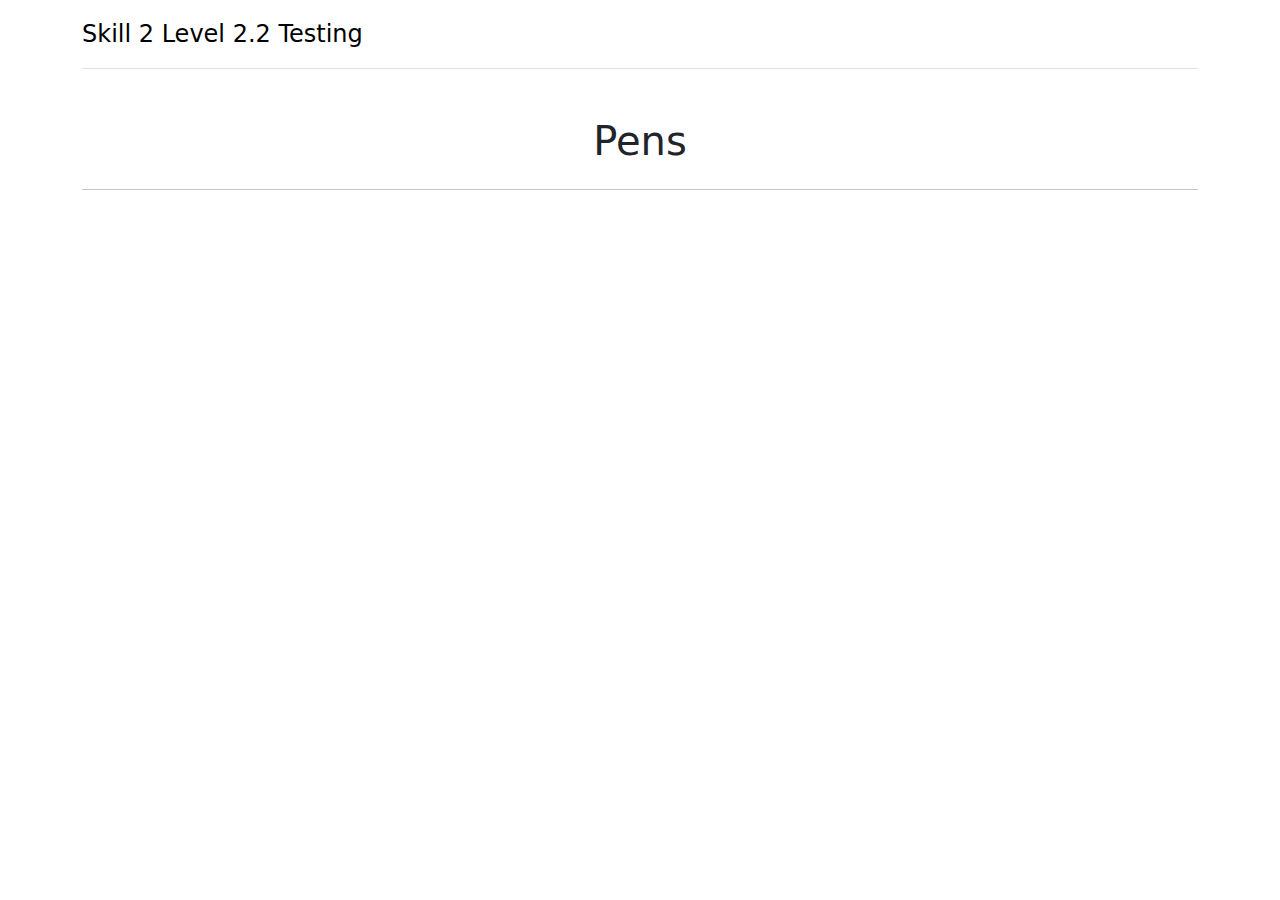
<file: pages/fetch-api/index.html>
<!DOCTYPE html>
<html lang="en">

<head>
  <meta charset="UTF-8">
  <meta name="viewport" content="width=device-width, initial-scale=1.0">
  <link rel="stylesheet" href="style.css">
  <link href="https://cdn.jsdelivr.net/npm/bootstrap@5.3.3/dist/css/bootstrap.min.css" rel="stylesheet"
    integrity="sha384-QWTKZyjpPEjISv5WaRU9OFeRpok6YctnYmDr5pNlyT2bRjXh0JMhjY6hW+ALEwIH" crossorigin="anonymous">
  <title>Fetch API</title>
  <link rel="stylesheet" href="style.css">

</head>

<body>

  <div class="container">
    <header class="d-flex justify-content-center py-3 border-bottom">
      <a href="/" class="d-flex align-items-center mb-3 mb-md-0 me-md-auto link-body-emphasis text-decoration-none">
        <span class="fs-4">Skill 2 Level 2.2 Testing</span>
      </a>
    </header>
  </div>
  <div class="container py-5">
    <h1 class="text-center mb-4">Pens</h1>
    <hr>
    <div class="row justify-content-center" id="pen-list"></div>
  </div>
  <script src="script.js"></script>
  <script src="https://cdn.jsdelivr.net/npm/bootstrap@5.3.3/dist/js/bootstrap.bundle.min.js"
    integrity="sha384-YvpcrYf0tY3lHB60NNkmXc5s9fDVZLESaAA55NDzOxhy9GkcIdslK1eN7N6jIeHz"
    crossorigin="anonymous"></script>
</body>

</html>
</file>
<file: pages/fetch-api/style.css>
.pen-color {
  display: inline-block;
  width: 250px;
  height: 50px;
  margin: 5px;
}
</file>
